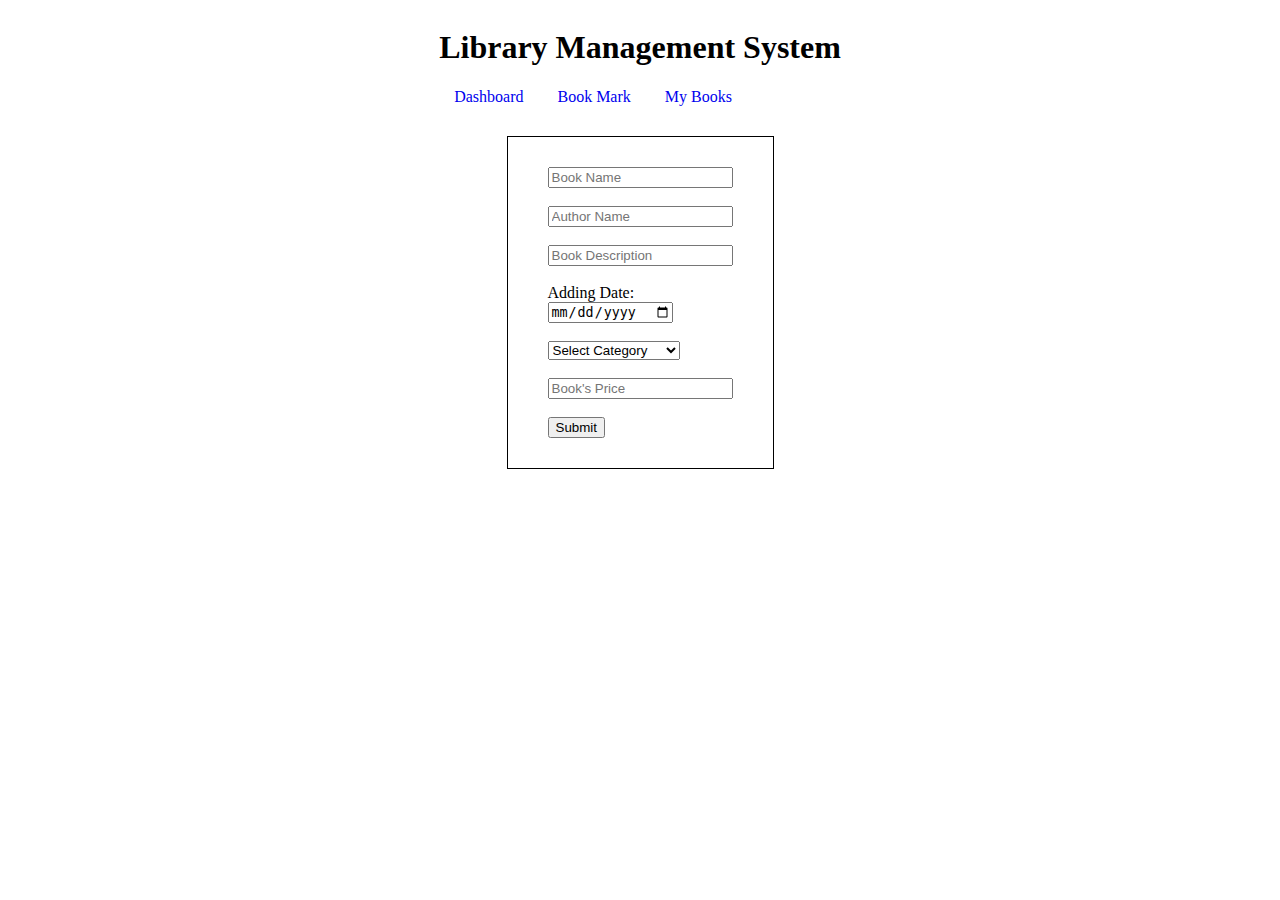
<file: index.html>
<!DOCTYPE html>
<html lang="en">
<head>
    <meta charset="UTF-8">
    <meta http-equiv="X-UA-Compatible" content="IE=edge">
    <meta name="viewport" content="width=device-width, initial-scale=1.0">
    
    <link rel="stylesheet" href="./styles/dashboard.css">
    <title>Masai Library Manager</title>
</head>
<body>
    <nav>
        <h1>Library Management System</h1>
        <a href="./dashboard.html">Dashboard</a>
        <a href="./bookmark.html">Book Mark</a>
        <a href="./buyBooks.html">My Books</a>
    </nav>
    <div>
        <form>
            <input id="name" type="text" placeholder="Book Name">
            <br/>            
            <br/>
            <input id="author" type="text" placeholder="Author Name">
            <br/>            
            <br/>
            <input id="description" type="text" placeholder="Book Description">
            <br/>            
            <br/>
            <label>
                Adding Date:
            </label>
            <br/>
            <input id="date" type="date" name="dateAdded" >
            <br/>
            <br/>
            <select id="category">
                <option value="none" disabled selected hidden>Select Category</option>
                <option value="sports">Sports</option>
                <option value="fictional">Fictional</option>
                <option value="romcom">Romantic Comedy</option>
                <option value="edu">Eductional</option>
                <option value="thriller">Thriller</option>
                <option value="scifi">Science Fictional</option>
            </select>
            <br/>
            <br/>
            <input id="price" type="number" placeholder="Book's Price">
            <br/>            
            <br/>
            <input type="submit" value="Submit">
        </form>
    </div>
</body>
<script src="./scripts/index.js"></script>
</html>
</file>
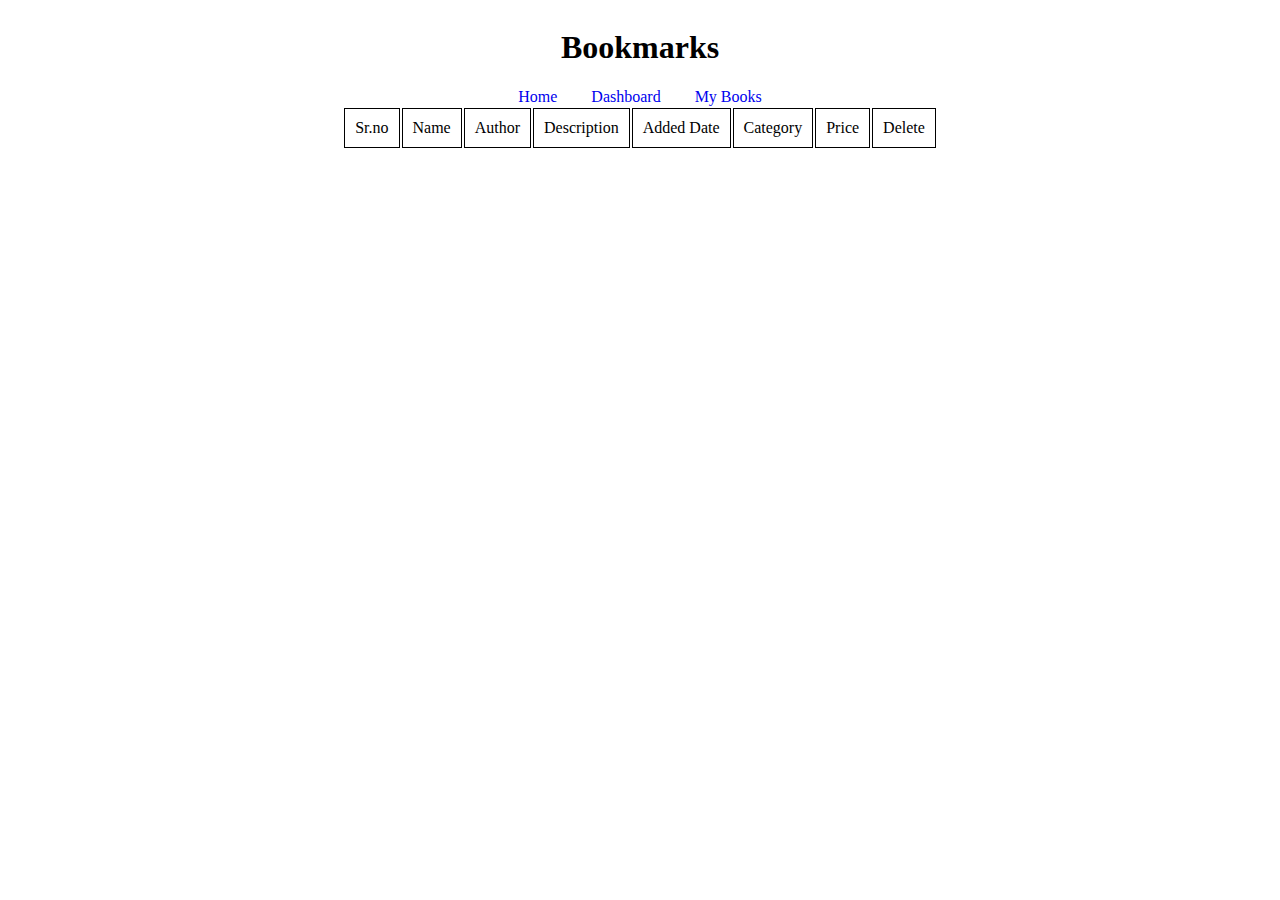
<file: bookmark.html>
<!DOCTYPE html>
<html lang="en">
<head>
    <meta charset="UTF-8">
    <meta http-equiv="X-UA-Compatible" content="IE=edge">
    <meta name="viewport" content="width=device-width, initial-scale=1.0">
    
    <link rel="stylesheet" href="./styles/dashboard.css">
    <title>Bookmark</title>
</head>
<body>
    <h1>Bookmarks</h1>
    <div>

        <a href="./index.html">Home</a>
        <a href="./dashboard.html">Dashboard</a>
        <a href="./buyBooks.html">My Books</a>
    </div>
    <table>
        <thead>
            <td>Sr.no</td>
            <td>Name</td>
            <td>Author</td>
            <td>Description</td>
            <td>Added Date</td>
            <td>Category</td>
            <td>Price</td>
            <td>Delete</td>
        </thead>
        <tbody id="tableData">

        </tbody>
    </table>
</body>
<script src="./scripts/bookmark.js"></script>
</html>
</file>
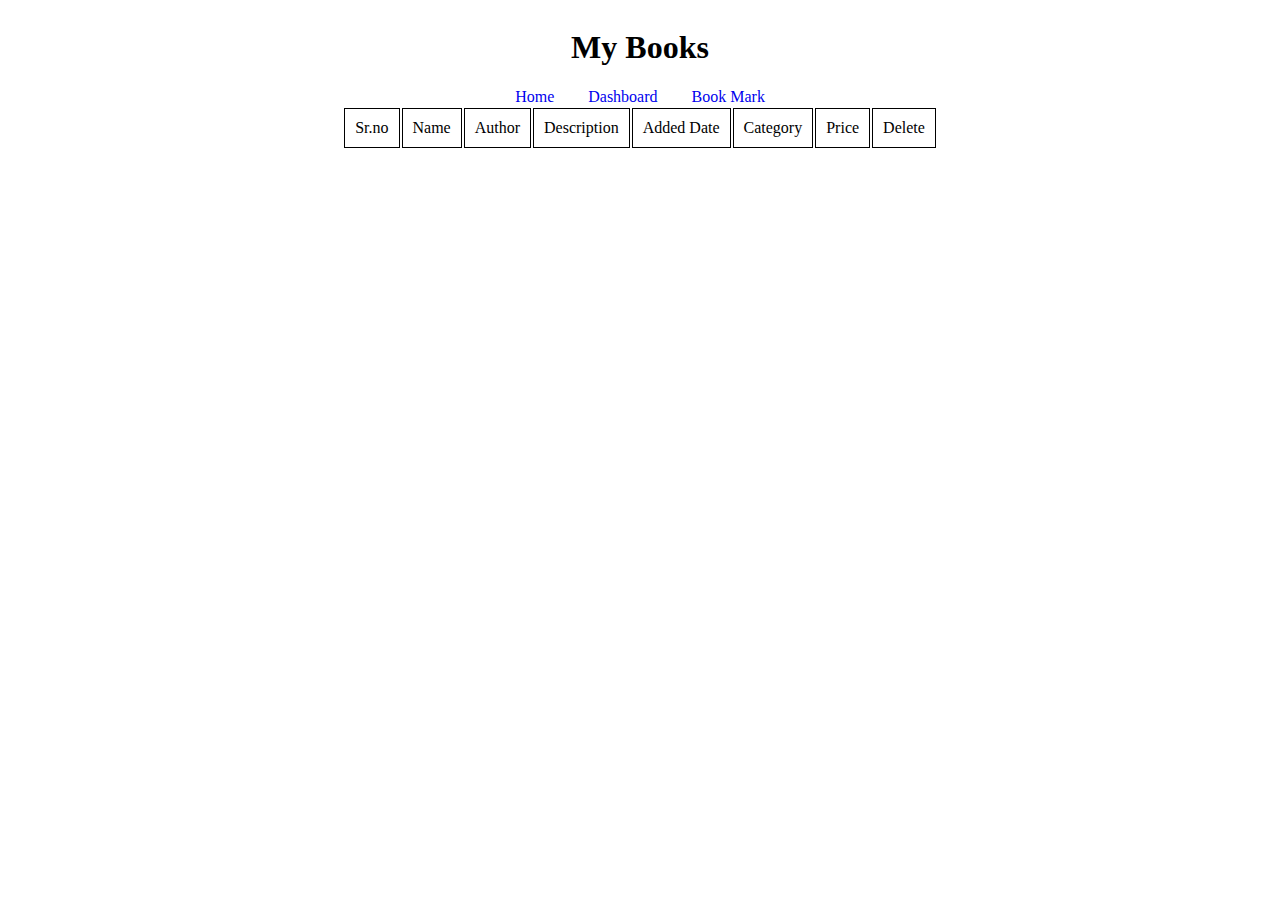
<file: buyBooks.html>
<!DOCTYPE html>
<html lang="en">
  <head>
    <meta charset="UTF-8" />
    <meta http-equiv="X-UA-Compatible" content="IE=edge" />
    <meta name="viewport" content="width=device-width, initial-scale=1.0" />
    
    <link rel="stylesheet" href="./styles/dashboard.css">
    <title>My Books</title>
  </head>
  <body>
    <h1>My Books</h1>
    <div>

      <a href="./index.html">Home</a>
      <a href="./dashboard.html">Dashboard</a>
      <a href="./bookmark.html">Book Mark</a>
    </div>
    <table>
      <thead>
          <td>Sr.no</td>
          <td>Name</td>
          <td>Author</td>
          <td>Description</td>
          <td>Added Date</td>
          <td>Category</td>
          <td>Price</td>
          <td>Delete</td>
      </thead>
      <tbody id="tableData">

      </tbody>
  </table>
  </body>
  <script src="./scripts/buyBooks.js"></script>
</html>
</file>
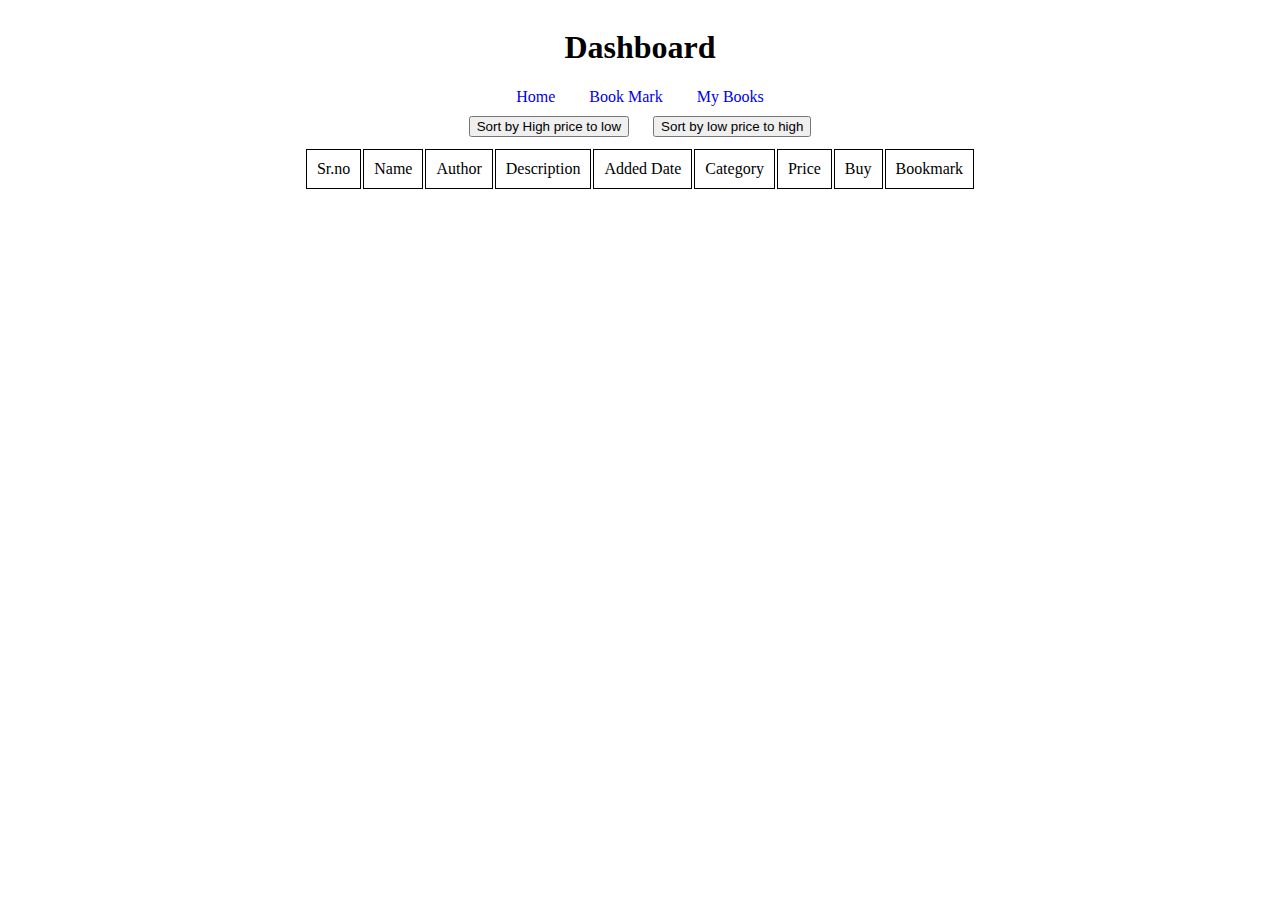
<file: dashboard.html>
<!DOCTYPE html>
<html lang="en">
<head>
    <meta charset="UTF-8">
    <meta http-equiv="X-UA-Compatible" content="IE=edge">
    <meta name="viewport" content="width=device-width, initial-scale=1.0">
    <link rel="stylesheet" href="./styles/dashboard.css">
    <title>Dashboard</title>
</head>
<body>
    <h1>Dashboard</h1>
    <div>
        <a href="./index.html">Home</a>
        <a href="./bookmark.html">Book Mark</a>
        <a href="./buyBooks.html">My Books</a>
            
    </div>
    <div id="sort-buttons">
        <button class="sortBtn" id="sort-hl" onclick="highToLow()">Sort by High price to low</button>
        <button class="sortBtn" id="sort-lh" onclick="lowToHigh()">Sort by low price to high</button>
    </div>
    <table>
        <thead>
            <td>Sr.no</td>
            <td>Name</td>
            <td>Author</td>
            <td>Description</td>
            <td>Added Date</td>
            <td>Category</td>
            <td>Price</td>
            <td>Buy</td>
            <td>Bookmark</td>
        </thead>
        <tbody id="tableData">

        </tbody>
    </table>
</body>
<script src="./scripts/dashboard.js"></script>
</html>
</file>
<file: styles/dashboard.css>
td{

    border : 1px solid black;
    padding: 10px
}

a{

    text-decoration: none;
    margin: 10px;
    padding: 5px;
}

button{
    margin: 10px;
}

body{

    display: flex;
    flex-direction: column;
   justify-content: center;
   align-items: center;
}

form{
    margin-top: 30px;
    border: 1px solid black;
    padding: 30px 40px;
}
</file>
